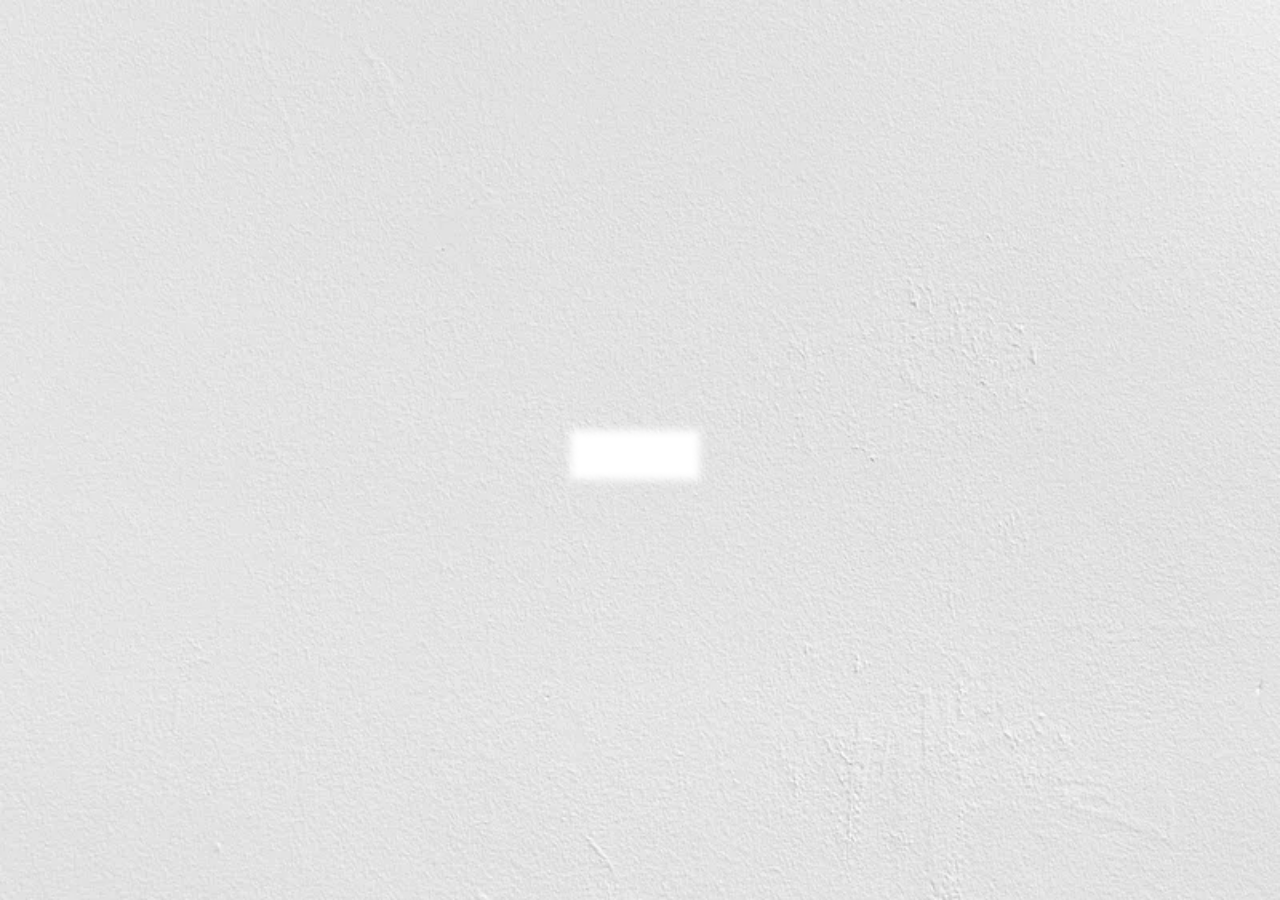
<file: gallery.html>
<!DOCTYPE html>
<html lang="en">
  <head>
    <meta charset="UTF-8" />
    <meta name="viewport" content="width=device-width, initial-scale=1.0" />
    <title>Our Gallery</title>
    <!--Bootstrap-->
    <link
      href="https://cdn.jsdelivr.net/npm/bootstrap@5.3.3/dist/css/bootstrap.min.css"
      rel="stylesheet"
    />
    <script src="https://cdn.jsdelivr.net/npm/bootstrap@5.3.3/dist/js/bootstrap.bundle.min.js"></script>
    <!--Bootstrap icon-->
    <link
      rel="stylesheet"
      href="https://fonts.googleapis.com/icon?family=Material+Icons"
    />
    <!--W3.CSS-->
    <link rel="stylesheet" href="https://www.w3schools.com/w3css/4/w3.css" />
    <!--W3.CSS Icon-->
    <link
      rel="stylesheet"
      href="https://cdnjs.cloudflare.com/ajax/libs/font-awesome/4.7.0/css/font-awesome.min.css"
    />

    <!--External CSS-->
    <link rel="stylesheet" href="style.css" />

    <!--Internal CSS-->
    <style>
      div.gallery {
        border: 1px solid #e3b1f6;
        transition: transform 0.3s ease;
      }

      div.gallery:hover {
        border: 1px solid #ff4f8b;
        transform: scale(1.1);
      }

      div.gallery img {
        width: 100%;
        height: auto;
      }

      div.desc {
        padding: 15px;
        text-align: center;
      }

      * {
        box-sizing: border-box;
      }

      .responsive {
        padding: 0 6px;
        float: left;
        width: 24.99999%;
      }

      @media only screen and (max-width: 700px) {
        .responsive {
          width: 49.99999%;
          margin: 6px 0;
        }
      }

      @media only screen and (max-width: 500px) {
        .responsive {
          width: 100%;
        }
      }

      .clearfix:after {
        content: "";
        display: table;
        clear: both;
      }

      @media only screen and (min-width: 992px) {
        .imagegallery {
          margin-left: 15%;
        }
      }
    </style>

    <!--JQuery-->
    <script src="https://ajax.googleapis.com/ajax/libs/jquery/3.7.1/jquery.min.js"></script>
    <!--JQuery Function-->
    <!--For more about us-->
    <script>
      $(document).ready(function () {
        $(".about-us-more").hide();
      });
      $(document).ready(function () {
        $(".about-us-button").click(function () {
          $(".about-us-more").fadeToggle();
        });
      });
    </script>
  </head>
  <body>
    <div id="loader" class="loader"></div>
    <!--The whole body content-->
    <div id="content" class="hidden">
      <!--For the Navbar-->
      <div
        class="w3-sidebar w3-bar-block w3-collapse w3-card w3-animate-left"
        style="width: 200px"
        id="mySidebar"
      >
        <button
          class="w3-bar-item w3-button w3-large w3-hide-large"
          onclick="w3_close()"
        >
          Close &times;
        </button>
        <a href="index.html#section-services" class="w3-bar-item w3-button"
          >Services</a
        >
        <a href="index.html#section-aboutus" class="w3-bar-item w3-button"
          >About us</a
        >
        <a href="index.html#section-ordernow" class="w3-bar-item w3-button"
          >Order Now</a
        >
        <div class="w3-dropdown-hover">
          <button class="w3-button">
            Products
            <i class="fa fa-caret-down"></i>
          </button>
          <div class="w3-dropdown-content w3-bar-block">
            <a href="/products/indomie.html" class="w3-bar-item w3-button"
              >Indomie</a
            >
            <a href="/products/minimie.html" class="w3-bar-item w3-button"
              >Minimie</a
            >
            <a href="/products/chikkichicken.html" class="w3-bar-item w3-button"
              >Chikki Chicken</a
            >
          </div>
        </div>
        <a href="index.html#section-contact" class="w3-bar-item w3-button"
          >Contact</a
        >
        <a href="menu.html" class="w3-bar-item w3-button">Our Menu</a>
        <a href="index.html" class="w3-bar-item w3-button"
          ><i class="material-icons">home</i></a
        >
      </div>

      <!--From the logo section to the list of products-->
      <div class="w3-main" style="margin-left: 200px">
        <div id="top" style="color: white">
          <button class="w3-button w3-xlarge w3-hide-large" onclick="w3_open()">
            &#9776;
          </button>
          <div class="w3-container">
            <img
              src="/images/logo.png"
              class="mx-auto d-block logo"
              alt="logo"
            />
          </div>
        </div>
        <div id="slide-show" class="w3-content w3-section">
          <p style="text-align: center" id="greetings"></p>
          <p>
            Check out our Gallery. We are known for the following qualities:
          </p>
          <ul class="list-group list-group-flush">
            <li class="list-group-item">Delicious Meal</li>
            <li class="list-group-item">Quick service</li>
            <li class="list-group-item">Customer's interest</li>
          </ul>
        </div>
      </div>

      <!--Image Gallery-->
      <div class="imagegallery">
        <div class="responsive">
          <div class="gallery">
            <a target="_blank" href="/gallery/pic1.jpg">
              <img
                src="/gallery/pic1.jpg"
                alt="indomie"
                width="600"
                height="400"
              />
            </a>
            <div class="desc">Only Noodles😋</div>
          </div>
        </div>

        <div class="responsive">
          <div class="gallery">
            <a target="_blank" href="/gallery/pic2.jpg">
              <img
                src="/gallery/pic2.jpg"
                alt="indomie"
                width="600"
                height="400"
              />
            </a>
            <div class="desc">Only Noodles😋</div>
          </div>
        </div>

        <div class="responsive">
          <div class="gallery">
            <a target="_blank" href="/gallery/pic3.jpg">
              <img
                src="/gallery/pic3.jpg"
                alt="indomie"
                width="600"
                height="400"
              />
            </a>
            <div class="desc">Indomie and Egg😋</div>
          </div>
        </div>

        <div class="clearfix"></div>
      </div>
    </div>
    <script src="general.js"></script>
  </body>
</html>
</file>
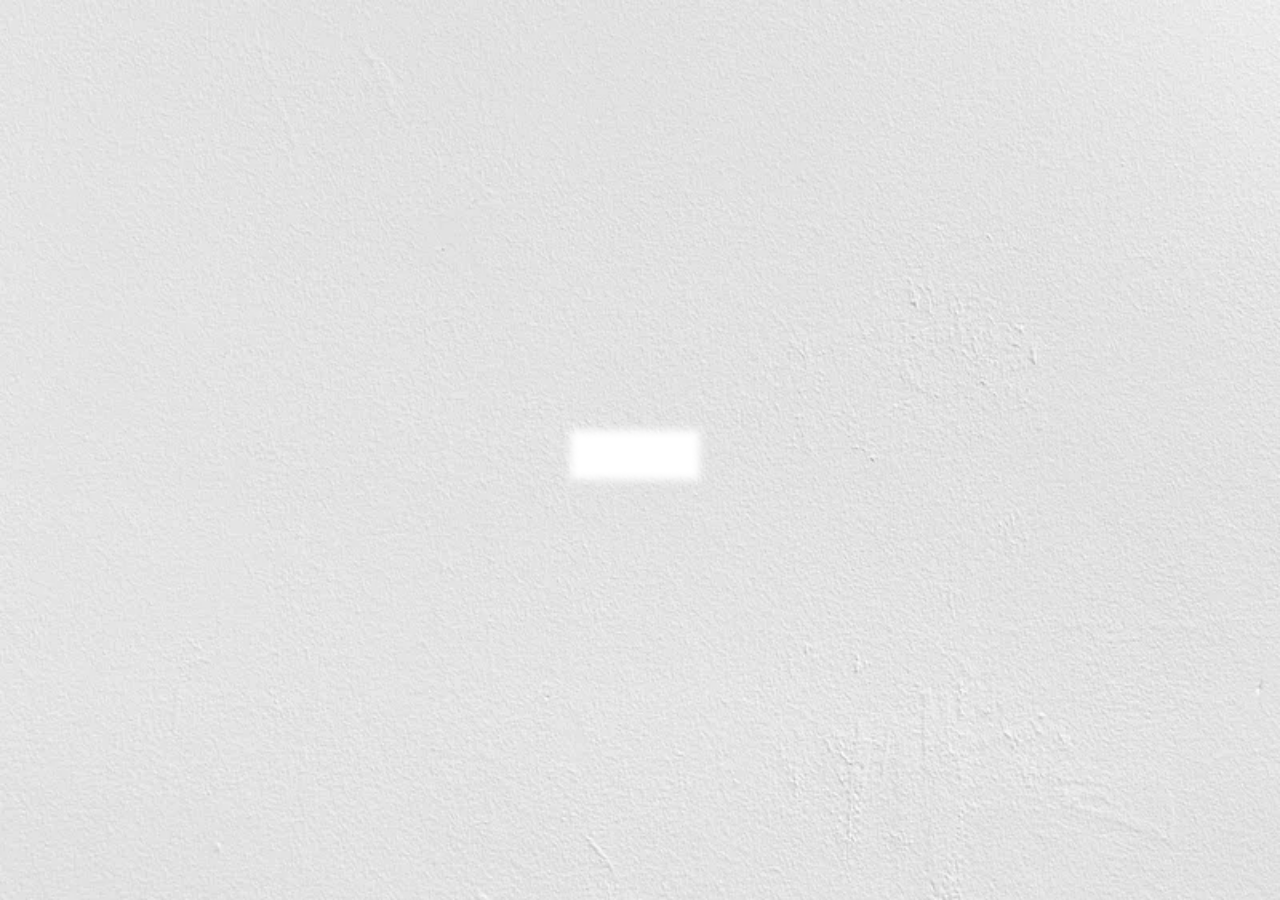
<file: menu.html>
<!DOCTYPE html>
<html lang="en">
  <head>
    <meta charset="UTF-8" />
    <meta name="viewport" content="width=device-width, initial-scale=1.0" />
    <title>Menu</title>
    <!--Bootstrap-->
    <link
      href="https://cdn.jsdelivr.net/npm/bootstrap@5.3.3/dist/css/bootstrap.min.css"
      rel="stylesheet"
    />
    <script src="https://cdn.jsdelivr.net/npm/bootstrap@5.3.3/dist/js/bootstrap.bundle.min.js"></script>
    <!--Bootstrap icon-->
    <link
      rel="stylesheet"
      href="https://fonts.googleapis.com/icon?family=Material+Icons"
    />
    <!--W3.CSS-->
    <link rel="stylesheet" href="https://www.w3schools.com/w3css/4/w3.css" />
    <!--W3.CSS Icon-->
    <link
      rel="stylesheet"
      href="https://cdnjs.cloudflare.com/ajax/libs/font-awesome/4.7.0/css/font-awesome.min.css"
    />

    <!--External CSS-->
    <link rel="stylesheet" href="style.css" />

    <!--Internal CSS-->
    <style>
      div.gallery {
        border: 1px solid #e3b1f6;
        transition: transform 0.3s ease;
      }

      div.gallery:hover {
        border: 1px solid #ff4f8b;
        transform: scale(1.1);
      }

      div.gallery img {
        width: 100%;
        height: auto;
      }

      div.desc {
        padding: 15px;
        text-align: center;
      }

      * {
        box-sizing: border-box;
      }

      .responsive {
        padding: 0 6px;
        float: left;
        width: 24.99999%;
      }

      @media only screen and (max-width: 700px) {
        .responsive {
          width: 49.99999%;
          margin: 6px 0;
        }
      }

      @media only screen and (max-width: 500px) {
        .responsive {
          width: 100%;
        }
      }

      .clearfix:after {
        content: "";
        display: table;
        clear: both;
      }

      @media only screen and (min-width: 992px) {
        .imagegallery {
          margin-left: 15%;
        }
      }
    </style>

    <!--JQuery-->
    <script src="https://ajax.googleapis.com/ajax/libs/jquery/3.7.1/jquery.min.js"></script>
    <!--JQuery Function-->
    <!--For more about us-->
    <script>
      $(document).ready(function () {
        $(".about-us-more").hide();
      });
      $(document).ready(function () {
        $(".about-us-button").click(function () {
          $(".about-us-more").fadeToggle();
        });
      });
    </script>
  </head>
  <body>
    <div id="loader" class="loader"></div>
    <!--The whole body content-->
    <div id="content" class="hidden">
      <!--For the Navbar-->
      <div
        class="w3-sidebar w3-bar-block w3-collapse w3-card w3-animate-left"
        style="width: 200px"
        id="mySidebar"
      >
        <button
          class="w3-bar-item w3-button w3-large w3-hide-large"
          onclick="w3_close()"
        >
          Close &times;
        </button>
        <a href="index.html#section-services" class="w3-bar-item w3-button"
          >Services</a
        >
        <a href="index.html#section-aboutus" class="w3-bar-item w3-button"
          >About us</a
        >
        <a href="index.html#section-ordernow" class="w3-bar-item w3-button"
          >Order Now</a
        >
        <div class="w3-dropdown-hover">
          <button class="w3-button">
            Products
            <i class="fa fa-caret-down"></i>
          </button>
          <div class="w3-dropdown-content w3-bar-block">
            <a href="/products/indomie.html" class="w3-bar-item w3-button"
              >Indomie</a
            >
            <a href="/products/minimie.html" class="w3-bar-item w3-button"
              >Minimie</a
            >
            <a href="/products/chikkichicken.html" class="w3-bar-item w3-button"
              >Chikki Chicken</a
            >
          </div>
        </div>
        <a href="index.html#section-contact" class="w3-bar-item w3-button"
          >Contact</a
        >
        <a href="/gallery.html" class="w3-bar-item w3-button">Our Gallery</a>
        <a href="index.html" class="w3-bar-item w3-button"
          ><i class="material-icons">home</i></a
        >
      </div>

      <!--From the logo section to the input field-->
      <div class="w3-main" style="margin-left: 200px">
        <!--Nav containing the logo-->
        <div id="top" style="color: white">
          <button class="w3-button w3-xlarge w3-hide-large" onclick="w3_open()">
            &#9776;
          </button>
          <div class="w3-container">
            <img
              src="/images/logo.png"
              class="mx-auto d-block logo"
              alt="logo"
            />
          </div>
        </div>
        <!--Greeting and order section-->
        <div id="slide-show" class="w3-content w3-section">
          <p style="text-align: center" id="greetings"></p>
          <p>Order from our Menu and we will get it done.</p>
        </div>
        <!-- Phone number Input Field -->
        <div>
          <input
            type="tel"
            id="customerPhoneInput"
            class="form-control"
            placeholder="Enter your phone number"
            required
          />
        </div>
        <!-- Email Input Field -->
        <div>
          <input
            type="email"
            id="customerEmailInput"
            class="form-control"
            placeholder="Enter your email"
            required
          />
        </div>
        <p>
          Please enter your phone number and email address for identification
          purposes before proceeding with any payment
        </p>
      </div>

      <!--Image Gallery-->
      <div class="imagegallery">
        <div class="responsive">
          <div class="gallery">
            <a target="_blank" href="/gallery/pic3.jpg">
              <img
                src="/gallery/pic3.jpg"
                alt="indomie"
                width="600"
                height="400"
              />
            </a>
            <div class="desc">
              <span style="font-weight: bold; font-style: italic"
                >Super Pack</span
              >
              <br /><span style="font-weight: bold">Quantity:</span> 2 <br />2
              eggs <br /><span style="font-weight: bold">Price:</span> 1,800
              <br />

              <button id="payButton" class="btn btn-outline-danger">
                Order Now!
              </button>
            </div>
          </div>
        </div>

        <div class="responsive">
          <div class="gallery">
            <a target="_blank" href="/gallery/pic2.jpg">
              <img
                src="/gallery/pic2.jpg"
                alt="indomie"
                width="600"
                height="400"
              />
            </a>
            <div class="desc">
              <span style="font-weight: bold; font-style: italic"
                >Chikki Chicken</span
              >
              <br /><span style="font-weight: bold">Quantity:</span> 3
              <br /><span style="font-weight: bold">Price:</span> 1,500 <br />
              <br />

              <button id="payButton2" class="btn btn-outline-danger">
                Order Now!
              </button>
            </div>
          </div>
        </div>

        <div class="responsive">
          <div class="gallery">
            <a target="_blank" href="/gallery/pic1.jpg">
              <img
                src="/gallery/pic1.jpg"
                alt="indomie"
                width="600"
                height="400"
              />
            </a>
            <div class="desc">
              <span style="font-weight: bold; font-style: italic">Minimie</span>
              <br /><span style="font-weight: bold">Quantity:</span> 3
              <br /><span style="font-weight: bold">Price:</span> 1,200 <br />
              <br />

              <button id="payButton3" class="btn btn-outline-danger">
                Order Now!
              </button>
            </div>
          </div>
        </div>

        <div class="clearfix"></div>
      </div>
    </div>
    <script src="general.js"></script>

    <!--Paystack Configuration-->

    <script src="https://js.paystack.co/v1/inline.js"></script>

    <!--Payment for the 1st item-->
    <script>
      //payment handling
      payButton.addEventListener("click", function () {
        const customerPhone = document
          .getElementById("customerPhoneInput")
          .value.trim();
        const customerEmail = document
          .getElementById("customerEmailInput")
          .value.trim();

        // Validate phone number input using regex
        const phoneRegex = /^(0[789]\d{9}|\+234[789]\d{9})$/;

        if (!customerPhone) {
          alert("Please enter your phone number.");
          return; // Stop the payment process
        } else if (!phoneRegex.test(customerPhone)) {
          alert(
            "Please enter a valid Nigerian phone number (e.g., 08012345678 or +2348012345678)."
          );
          return; // Stop the payment process
        }

        const handler = PaystackPop.setup({
          key: "pk_live_27c297994079f65172e88027b037e815470458ee",
          email: customerEmail, // Use the inputted email
          phone: customerPhone, // Use the inputted phone number
          amount: 180000, // This represents 1,800 Naira
          currency: "NGN",
          metadata: {
            phone: customerPhone, // Include the phone number in metadata
          },
          callback: function (response) {
            // Handle successful payment here
            alert(
              "Payment successful! Transaction Reference: " + response.reference
            );
          },
          onClose: function () {
            alert("Transaction was not completed, window closed.");
          },
        });
        handler.openIframe(); // Open the payment modal
      });
    </script>

    <!--Payment for the 2nd item-->
    <script>
      //payment handling
      payButton2.addEventListener("click", function () {
        const customerPhone = document
          .getElementById("customerPhoneInput")
          .value.trim();
        const customerEmail = document
          .getElementById("customerEmailInput")
          .value.trim();

        // Validate phone number input using regex
        const phoneRegex = /^(0[789]\d{9}|\+234[789]\d{9})$/;

        if (!customerPhone) {
          alert("Please enter your phone number.");
          return; // Stop the payment process
        } else if (!phoneRegex.test(customerPhone)) {
          alert(
            "Please enter a valid Nigerian phone number (e.g., 08012345678 or +2348012345678)."
          );
          return; // Stop the payment process
        }

        const handler = PaystackPop.setup({
          key: "pk_live_27c297994079f65172e88027b037e815470458ee",
          email: customerEmail, // Use the inputted email
          phone: customerPhone, // Use the inputted phone number
          amount: 150000, // This represents 1,500 Naira
          currency: "NGN",
          metadata: {
            phone: customerPhone, // Include the phone number in metadata
          },
          callback: function (response) {
            // Handle successful payment here
            alert(
              "Payment successful! Transaction Reference: " + response.reference
            );
          },
          onClose: function () {
            alert("Transaction was not completed, window closed.");
          },
        });
        handler.openIframe(); // Open the payment modal
      });
    </script>

    <!--Payment for the 3rd item-->
    <script>
      //payment handling and pdf generation
      payButton3.addEventListener("click", function () {
        const customerPhone = document
          .getElementById("customerPhoneInput")
          .value.trim();
        const customerEmail = document
          .getElementById("customerEmailInput")
          .value.trim();

        // Validate phone number input using regex
        const phoneRegex = /^(0[789]\d{9}|\+234[789]\d{9})$/;

        if (!customerPhone) {
          alert("Please enter your phone number.");
          return; // Stop the payment process
        } else if (!phoneRegex.test(customerPhone)) {
          alert(
            "Please enter a valid Nigerian phone number (e.g., 08012345678 or +2348012345678)."
          );
          return; // Stop the payment process
        }

        const handler = PaystackPop.setup({
          key: "pk_live_27c297994079f65172e88027b037e815470458ee",
          email: customerEmail, // Use the inputted email
          phone: customerPhone, // Use the inputted phone number
          amount: 120000, // This represents 1,200 Naira
          currency: "NGN",
          metadata: {
            phone: customerPhone, // Include the phone number in metadata
          },
          callback: function (response) {
            // Handle successful payment here
            alert(
              "Payment successful! Transaction Reference: " + response.reference
            );
          },
          onClose: function () {
            alert("Transaction was not completed, window closed.");
          },
        });
        handler.openIframe(); // Open the payment modal
      });
    </script>
  </body>
</html>
</file>
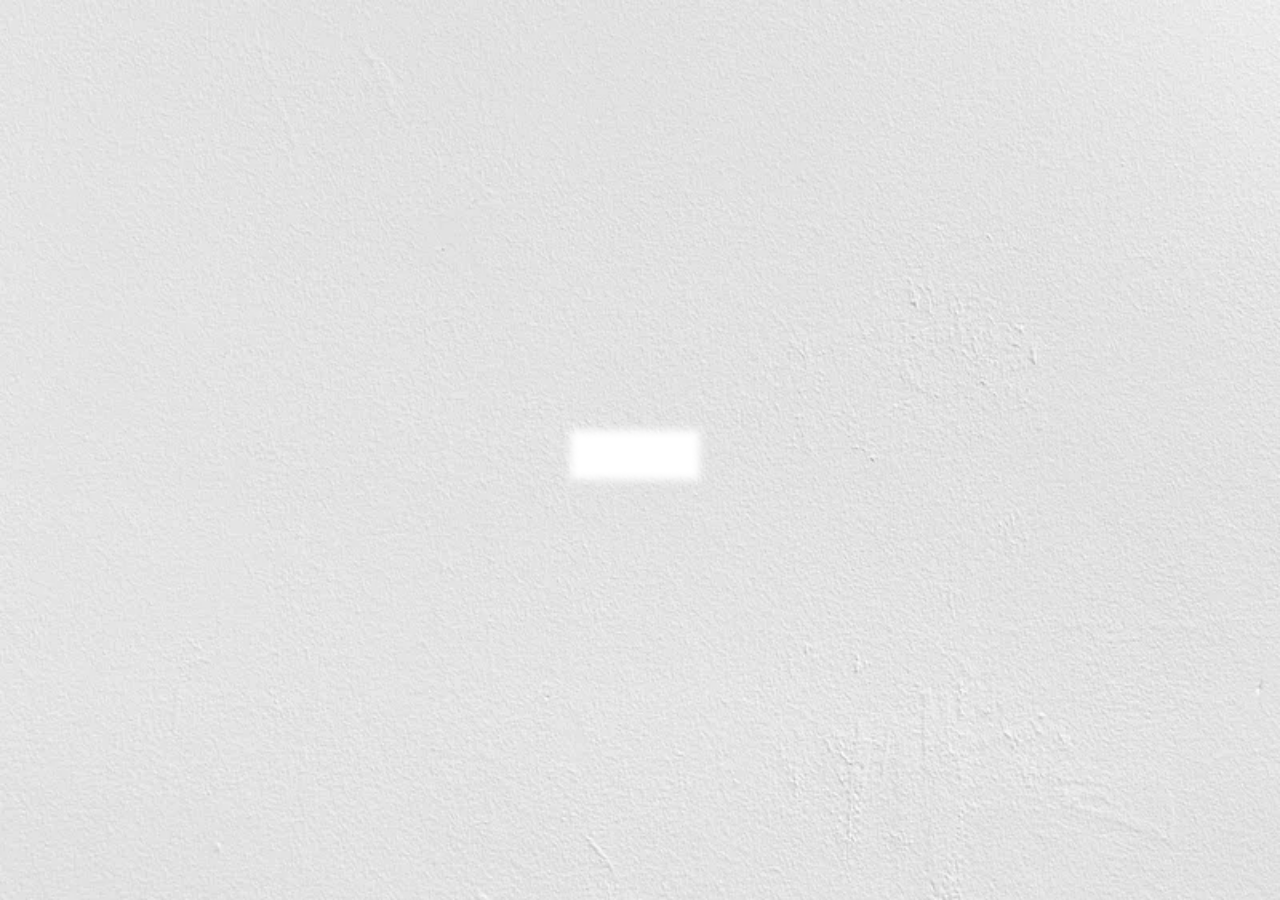
<file: products/chikkichicken.html>
<!DOCTYPE html>
<html lang="en">
  <head>
    <meta charset="UTF-8" />
    <meta name="viewport" content="width=device-width, initial-scale=1.0" />
    <title>Chikki Chicken Noodles</title>
    <!--Bootstrap-->
    <link
      href="https://cdn.jsdelivr.net/npm/bootstrap@5.3.3/dist/css/bootstrap.min.css"
      rel="stylesheet"
    />
    <script src="https://cdn.jsdelivr.net/npm/bootstrap@5.3.3/dist/js/bootstrap.bundle.min.js"></script>
    <!--Bootstrap icon-->
    <link
      rel="stylesheet"
      href="https://fonts.googleapis.com/icon?family=Material+Icons"
    />
    <!--W3.CSS-->
    <link rel="stylesheet" href="https://www.w3schools.com/w3css/4/w3.css" />
    <!--W3.CSS Icon-->
    <link
      rel="stylesheet"
      href="https://cdnjs.cloudflare.com/ajax/libs/font-awesome/4.7.0/css/font-awesome.min.css"
    />

    <!--External CSS-->
    <link rel="stylesheet" href="/style.css" />

    <!--Internal CSS-->
    <style>
      div.gallery {
        border: 1px solid #e3b1f6;
        transition: transform 0.3s ease;
      }

      div.gallery:hover {
        border: 1px solid #ff4f8b;
        transform: scale(1.1);
      }

      div.gallery img {
        width: 100%;
        height: auto;
      }

      div.desc {
        padding: 15px;
        text-align: center;
      }

      * {
        box-sizing: border-box;
      }

      .responsive {
        padding: 0 6px;
        float: left;
        width: 24.99999%;
      }

      @media only screen and (max-width: 700px) {
        .responsive {
          width: 49.99999%;
          margin: 6px 0;
        }
      }

      @media only screen and (max-width: 500px) {
        .responsive {
          width: 100%;
        }
      }

      .clearfix:after {
        content: "";
        display: table;
        clear: both;
      }

      @media only screen and (min-width: 992px) {
        .imagegallery {
          margin-left: 15%;
        }
      }
    </style>
  </head>
  <body>
    <div id="loader" class="loader"></div>
    <!--The whole body content-->
    <div id="content" class="hidden">
      <!--For the Navbar-->
      <div
        class="w3-sidebar w3-bar-block w3-collapse w3-card w3-animate-left"
        style="width: 200px"
        id="mySidebar"
      >
        <button
          class="w3-bar-item w3-button w3-large w3-hide-large"
          onclick="w3_close()"
        >
          Close &times;
        </button>
        <a href="/index.html#section-services" class="w3-bar-item w3-button"
          >Services</a
        >
        <a href="/index.html#section-aboutus" class="w3-bar-item w3-button"
          >About us</a
        >
        <a href="/index.html#section-ordernow" class="w3-bar-item w3-button"
          >Order Now</a
        >
        <div class="w3-dropdown-hover">
          <button class="w3-button">
            Other Products
            <i class="fa fa-caret-down"></i>
          </button>
          <div class="w3-dropdown-content w3-bar-block">
            <a href="/products/indomie.html" class="w3-bar-item w3-button"
              >Indomie</a
            >
            <a href="/products/minimie.html" class="w3-bar-item w3-button"
              >Minimie</a
            >
          </div>
        </div>
        <a href="/index.html#section-contact" class="w3-bar-item w3-button"
          >Contact</a
        >
        <a href="/gallery.html" class="w3-bar-item w3-button">Our Gallery</a>
        <a href="/menu.html" class="w3-bar-item w3-button">Our Menu</a>
        <a href="/index.html" class="w3-bar-item w3-button"
          ><i class="material-icons">home</i></a
        >
      </div>

      <!--From the logo section to the list of chikkichicken products-->
      <div class="w3-main" style="margin-left: 200px">
        <div id="top" style="color: white">
          <button class="w3-button w3-xlarge w3-hide-large" onclick="w3_open()">
            &#9776;
          </button>
          <div class="w3-container">
            <img
              src="/images/logo.png"
              class="mx-auto d-block logo"
              alt="logo"
            />
          </div>
        </div>
        <div id="slide-show" class="w3-content w3-section">
          <p style="text-align: center" id="greetings"></p>
          <p>
            These are the Chikki Chicken Noodles available for you to satisfy
            your hunger
          </p>
          <ul class="list-group list-group-flush">
            <li class="list-group-item">Chicken Flavour</li>
            <li class="list-group-item">Onion Flavour</li>
            <li class="list-group-item">Pepper Soup Flavour</li>
          </ul>
        </div>
      </div>

      <!--Image Gallery-->
      <div class="imagegallery">
        <div class="responsive">
          <div class="gallery">
            <a target="_blank" href="/products/chikkichickenpics/chikki1.png">
              <img
                src="/products/chikkichickenpics/chikki1.png"
                alt="indomie"
                width="600"
                height="400"
              />
            </a>
            <div class="desc">Mama Ade Indomie😋</div>
          </div>
        </div>

        <div class="responsive">
          <div class="gallery">
            <a target="_blank" href="/products/chikkichickenpics/chikki2.png">
              <img
                src="/products/chikkichickenpics/chikki2.png"
                alt="indomie"
                width="600"
                height="400"
              />
            </a>
            <div class="desc">Mama Ade Indomie😋</div>
          </div>
        </div>

        <div class="responsive">
          <div class="gallery">
            <a target="_blank" href="/products/chikkichickenpics/chikki3.png">
              <img
                src="/products/chikkichickenpics/chikki3.png"
                alt="indomie"
                width="600"
                height="400"
              />
            </a>
            <div class="desc">Mama Ade Indomie😋</div>
          </div>
        </div>

        <div class="clearfix"></div>
      </div>
    </div>
    <script src="/general.js"></script>
  </body>
</html>
</file>
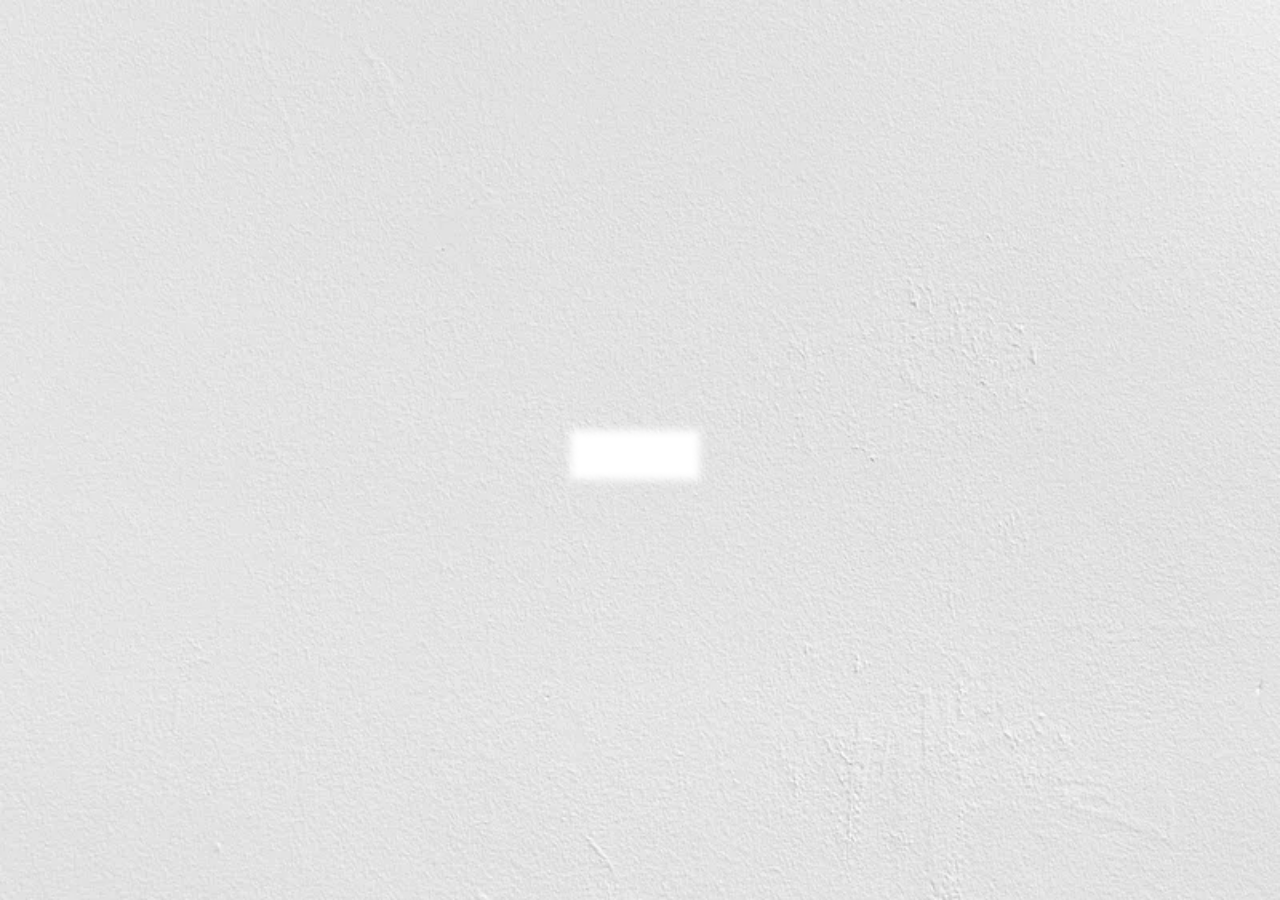
<file: products/indomie.html>
<!DOCTYPE html>
<html lang="en">
  <head>
    <meta charset="UTF-8" />
    <meta name="viewport" content="width=device-width, initial-scale=1.0" />
    <title>Indomie</title>
    <!--Bootstrap-->
    <link
      href="https://cdn.jsdelivr.net/npm/bootstrap@5.3.3/dist/css/bootstrap.min.css"
      rel="stylesheet"
    />
    <script src="https://cdn.jsdelivr.net/npm/bootstrap@5.3.3/dist/js/bootstrap.bundle.min.js"></script>
    <!--Bootstrap icon-->
    <link
      rel="stylesheet"
      href="https://fonts.googleapis.com/icon?family=Material+Icons"
    />
    <!--W3.CSS-->
    <link rel="stylesheet" href="https://www.w3schools.com/w3css/4/w3.css" />
    <!--W3.CSS Icon-->
    <link
      rel="stylesheet"
      href="https://cdnjs.cloudflare.com/ajax/libs/font-awesome/4.7.0/css/font-awesome.min.css"
    />

    <!--External CSS-->
    <link rel="stylesheet" href="/style.css" />

    <!--Internal CSS-->
    <style>
      div.gallery {
        border: 1px solid #e3b1f6;
        transition: transform 0.3s ease;
      }

      div.gallery:hover {
        border: 1px solid #ff4f8b;
        transform: scale(1.1);
      }

      div.gallery img {
        width: 100%;
        height: auto;
      }

      div.desc {
        padding: 15px;
        text-align: center;
      }

      * {
        box-sizing: border-box;
      }

      .responsive {
        padding: 0 6px;
        float: left;
        width: 24.99999%;
      }

      @media only screen and (max-width: 700px) {
        .responsive {
          width: 49.99999%;
          margin: 6px 0;
        }
      }

      @media only screen and (max-width: 500px) {
        .responsive {
          width: 100%;
        }
      }

      .clearfix:after {
        content: "";
        display: table;
        clear: both;
      }

      @media only screen and (min-width: 992px) {
        .imagegallery {
          margin-left: 15%;
        }
      }
    </style>
  </head>
  <body>
    <div id="loader" class="loader"></div>
    <!--The whole body content-->
    <div id="content" class="hidden">
      <!--For the Navbar-->
      <div
        class="w3-sidebar w3-bar-block w3-collapse w3-card w3-animate-left"
        style="width: 200px"
        id="mySidebar"
      >
        <button
          class="w3-bar-item w3-button w3-large w3-hide-large"
          onclick="w3_close()"
        >
          Close &times;
        </button>
        <a href="/index.html#section-services" class="w3-bar-item w3-button"
          >Services</a
        >
        <a href="/index.html#section-aboutus" class="w3-bar-item w3-button"
          >About us</a
        >
        <a href="/index.html#section-ordernow" class="w3-bar-item w3-button"
          >Order Now</a
        >
        <div class="w3-dropdown-hover">
          <button class="w3-button">
            Other Products
            <i class="fa fa-caret-down"></i>
          </button>
          <div class="w3-dropdown-content w3-bar-block">
            <a href="/products/minimie.html" class="w3-bar-item w3-button"
              >Minimie</a
            >
            <a href="#" class="w3-bar-item w3-button">Chikki Chicken</a>
          </div>
        </div>
        <a href="/index.html#section-contact" class="w3-bar-item w3-button"
          >Contact</a
        >
        <a href="/gallery.html" class="w3-bar-item w3-button">Our Gallery</a>
        <a href="/menu.html" class="w3-bar-item w3-button">Our Menu</a>
        <a href="/index.html" class="w3-bar-item w3-button"
          ><i class="material-icons">home</i></a
        >
      </div>

      <!--From the logo section to the list of indomie products-->
      <div class="w3-main" style="margin-left: 200px">
        <div id="top" style="color: white">
          <button class="w3-button w3-xlarge w3-hide-large" onclick="w3_open()">
            &#9776;
          </button>
          <div class="w3-container">
            <img
              src="/images/logo.png"
              class="mx-auto d-block logo"
              alt="logo"
            />
          </div>
        </div>
        <div id="slide-show" class="w3-content w3-section">
          <p style="text-align: center" id="greetings"></p>
          <p>
            These are the Indomie Products available for you to satisfy your
            hunger
          </p>
          <ul class="list-group list-group-flush">
            <li class="list-group-item">IndomieTables</li>
            <li class="list-group-item">Super pack</li>
            <li class="list-group-item">Hungryman</li>
            <li class="list-group-item">Bellefull</li>
          </ul>
        </div>
      </div>

      <!--Image Gallery-->
      <div class="imagegallery">
        <div class="responsive">
          <div class="gallery">
            <a target="_blank" href="/products/indomiepics/itables.png">
              <img
                src="/products/indomiepics/itables.png"
                alt="indomie"
                width="600"
                height="400"
              />
            </a>
            <div class="desc">Mama Ade Indomie😋</div>
          </div>
        </div>

        <div class="responsive">
          <div class="gallery">
            <a target="_blank" href="/products/indomiepics/superpack.png">
              <img
                src="/products/indomiepics/superpack.png"
                alt="indomie"
                width="600"
                height="400"
              />
            </a>
            <div class="desc">Mama Ade Indomie😋</div>
          </div>
        </div>

        <div class="responsive">
          <div class="gallery">
            <a target="_blank" href="/products/indomiepics/hungryman.png">
              <img
                src="/products/indomiepics/hungryman.png"
                alt="indomie"
                width="600"
                height="400"
              />
            </a>
            <div class="desc">Mama Ade Indomie😋</div>
          </div>
        </div>

        <div class="responsive">
          <div class="gallery">
            <a target="_blank" href="/products/indomiepics/bellefull.png">
              <img
                src="/products/indomiepics/bellefull.png"
                alt="indomie"
                width="600"
                height="400"
              />
            </a>
            <div class="desc">Mama Ade Indomie😋</div>
          </div>
        </div>

        <div class="clearfix"></div>
      </div>
    </div>
    <script src="/general.js"></script>
  </body>
</html>
</file>
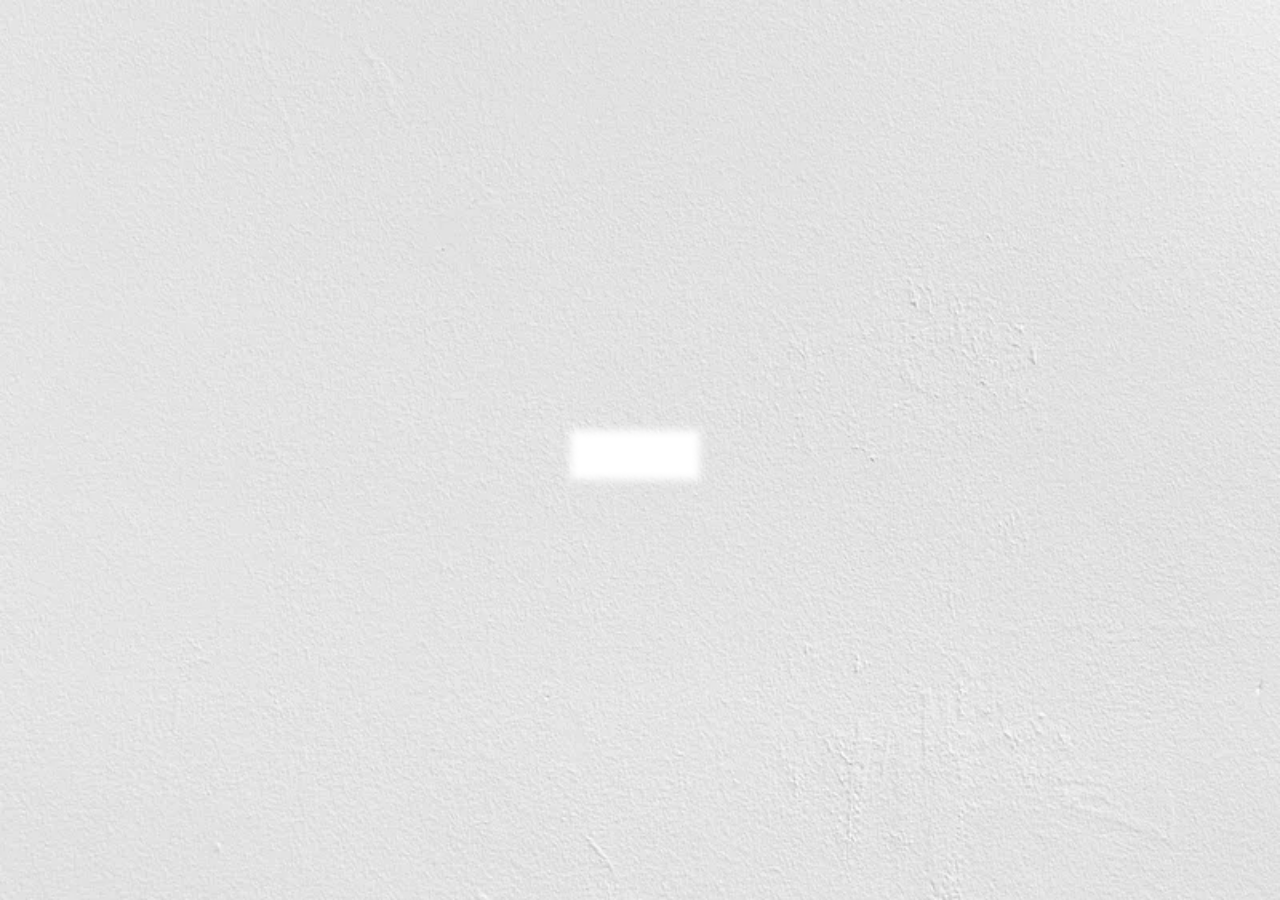
<file: products/minimie.html>
<!DOCTYPE html>
<html lang="en">
  <head>
    <meta charset="UTF-8" />
    <meta name="viewport" content="width=device-width, initial-scale=1.0" />
    <title>Minimie Noodles</title>
    <!--Bootstrap-->
    <link
      href="https://cdn.jsdelivr.net/npm/bootstrap@5.3.3/dist/css/bootstrap.min.css"
      rel="stylesheet"
    />
    <script src="https://cdn.jsdelivr.net/npm/bootstrap@5.3.3/dist/js/bootstrap.bundle.min.js"></script>
    <!--Bootstrap icon-->
    <link
      rel="stylesheet"
      href="https://fonts.googleapis.com/icon?family=Material+Icons"
    />
    <!--W3.CSS-->
    <link rel="stylesheet" href="https://www.w3schools.com/w3css/4/w3.css" />
    <!--W3.CSS Icon-->
    <link
      rel="stylesheet"
      href="https://cdnjs.cloudflare.com/ajax/libs/font-awesome/4.7.0/css/font-awesome.min.css"
    />

    <!--External CSS-->
    <link rel="stylesheet" href="/style.css" />

    <!--Internal CSS-->
    <style>
      div.gallery {
        border: 1px solid #e3b1f6;
        transition: transform 0.3s ease;
      }

      div.gallery:hover {
        border: 1px solid #ff4f8b;
        transform: scale(1.1);
      }

      div.gallery img {
        width: 100%;
        height: auto;
      }

      div.desc {
        padding: 15px;
        text-align: center;
      }

      * {
        box-sizing: border-box;
      }

      .responsive {
        padding: 0 6px;
        float: left;
        width: 24.99999%;
      }

      @media only screen and (max-width: 700px) {
        .responsive {
          width: 49.99999%;
          margin: 6px 0;
        }
      }

      @media only screen and (max-width: 500px) {
        .responsive {
          width: 100%;
        }
      }

      .clearfix:after {
        content: "";
        display: table;
        clear: both;
      }

      @media only screen and (min-width: 992px) {
        .imagegallery {
          margin-left: 30%;
        }
      }
    </style>
  </head>
  <body>
    <div id="loader" class="loader"></div>
    <!--The whole body content-->
    <div id="content" class="hidden">
      <!--For the Navbar-->
      <div
        class="w3-sidebar w3-bar-block w3-collapse w3-card w3-animate-left"
        style="width: 200px"
        id="mySidebar"
      >
        <button
          class="w3-bar-item w3-button w3-large w3-hide-large"
          onclick="w3_close()"
        >
          Close &times;
        </button>
        <a href="/index.html#section-services" class="w3-bar-item w3-button"
          >Services</a
        >
        <a href="/index.html#section-aboutus" class="w3-bar-item w3-button"
          >About us</a
        >
        <a href="/index.html#section-ordernow" class="w3-bar-item w3-button"
          >Order Now</a
        >
        <div class="w3-dropdown-hover">
          <button class="w3-button">
            Other Products
            <i class="fa fa-caret-down"></i>
          </button>
          <div class="w3-dropdown-content w3-bar-block">
            <a href="/products/indomie.html" class="w3-bar-item w3-button"
              >Indomie</a
            >
            <a href="/products/chikkichicken.html" class="w3-bar-item w3-button"
              >Chikki Chicken</a
            >
          </div>
        </div>
        <a href="/index.html#section-contact" class="w3-bar-item w3-button"
          >Contact</a
        >
        <a href="/gallery.html" class="w3-bar-item w3-button">Our Gallery</a>
        <a href="/menu.html" class="w3-bar-item w3-button">Our Menu</a>
        <a href="/index.html" class="w3-bar-item w3-button"
          ><i class="material-icons">home</i></a
        >
      </div>

      <!--From the logo section to the list of minimie products-->
      <div class="w3-main" style="margin-left: 200px">
        <div id="top" style="color: white">
          <button class="w3-button w3-xlarge w3-hide-large" onclick="w3_open()">
            &#9776;
          </button>
          <div class="w3-container">
            <img
              src="/images/logo.png"
              class="mx-auto d-block logo"
              alt="logo"
            />
          </div>
        </div>
        <div id="slide-show" class="w3-content w3-section">
          <p style="text-align: center" id="greetings"></p>
          <p>
            These are the Minimie Noodles available for you to satisfy your
            hunger
          </p>
          <ul class="list-group list-group-flush">
            <li class="list-group-item">
              Minimie Instant Noodles (Slurpy Chicken)
            </li>
            <li class="list-group-item">
              Mimee Instant Noodles (Chicken Flavour)
            </li>
          </ul>
        </div>
      </div>

      <!--Image Gallery-->
      <div class="imagegallery">
        <div class="responsive">
          <div class="gallery">
            <a target="_blank" href="/products/minimiepics/minimie1.png">
              <img
                src="/products/minimiepics/minimie1.png"
                alt="indomie"
                width="600"
                height="400"
              />
            </a>
            <div class="desc">Mama Ade Indomie😋</div>
          </div>
        </div>

        <div class="responsive">
          <div class="gallery">
            <a target="_blank" href="/products/minimiepics/minimie2.png">
              <img
                src="/products/minimiepics/minimie2.png"
                alt="indomie"
                width="600"
                height="400"
              />
            </a>
            <div class="desc">Mama Ade Indomie😋</div>
          </div>
        </div>

        <div class="clearfix"></div>
      </div>
    </div>
    <script src="/general.js"></script>
  </body>
</html>
</file>
<file: style.css>
/*designing the body*/
body {
  background-image: url("/images/backgrnd.webp");
  background-repeat: no-repeat;
  background-attachment: fixed;
  background-size: 100% 100%;
}

/*designing the nav containing the logo*/
#top {
  background-image: linear-gradient(
    to bottom right,
    #e3b1f680,
    #ff4f8b80,
    #f8e35680
  );
  border-radius: 0 0 50px 50px;
  margin-bottom: -16px;
  box-shadow: 0 4px 8px 0 rgba(0, 0, 0, 0.2), 0 6px 20px 0 rgba(0, 0, 0, 0.19);
}
/*Resizing the logo image*/
.logo {
  width: 40%;
}

/*styling the links*/
a {
  text-decoration: none;
}

/*Media Query*/
/*for desktop*/
@media only screen and (min-width: 992px) {
  /*Resizing the logo image*/
  .logo {
    width: 20%;
  }
  /*Adjusting service section to fit desktop*/
  .service {
    width: 70%;
    margin-left: auto;
    margin-right: auto;
    display: block;
  }
  /*Adjusting about us section to fit desktop*/
  .about-us {
    margin-left: 15%;
  }
  /*Adjusting footer section to fit desktop*/
  .footer {
    margin-left: 15%;
  }
}

/*Designing the Loader*/
.loader {
  display: inline-grid;
  padding: 5px;
  background: #fff;
  filter: blur(4px) contrast(12);

  position: absolute;
  top: 50%;
  left: 50%;

  margin-left: -70px;
  margin-top: -20px;
}
.loader:before,
.loader:after {
  content: "";

  grid-area: 1/1;
  height: 40px;
  aspect-ratio: 3;
  --c: #0000 64%, #000 66% 98%, #0000 101%;
  background: radial-gradient(35% 146% at 50% 159%, var(--c)) 0 0,
    radial-gradient(35% 146% at 50% -59%, var(--c)) 100% 100%;
  background-size: calc(200% / 3) 50%;
  background-repeat: repeat-x;
  clip-path: inset(0 100% 0 0);
  animation: l15 1.5s infinite linear;
}

.loader:after {
  scale: -1 1;
}
@keyframes l15 {
  50% {
    clip-path: inset(0);
  }
  to {
    clip-path: inset(0 0 0 100%);
  }
}

.hidden {
  display: none;
}
</file>
